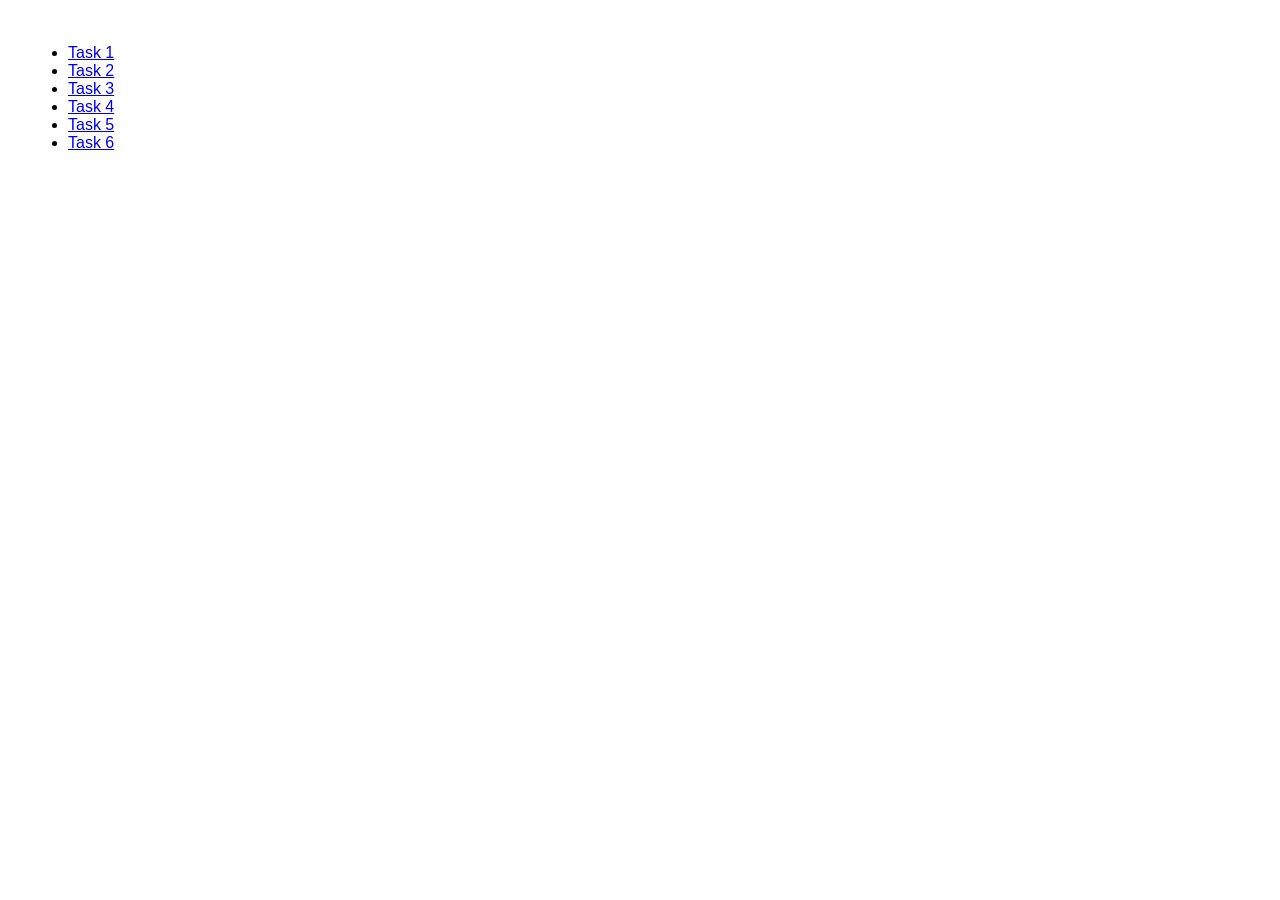
<file: index.html>
<!DOCTYPE html>
<html lang="en">
<head>
  <meta charset="UTF-8" />
  <title>HW-07</title>
  <link rel="stylesheet" href="./css/styles.css" />
</head>
<body>
  <ul>
    <li><a href="./task-1.html">Task 1</a></li>
    <li><a href="./task-2.html">Task 2</a></li>
    <li><a href="./task-3.html">Task 3</a></li>
    <li><a href="./task-4.html">Task 4</a></li>
    <li><a href="./task-5.html">Task 5</a></li>
    <li><a href="./task-6.html">Task 6</a></li>
  </ul>
</body>
</html>
</file>
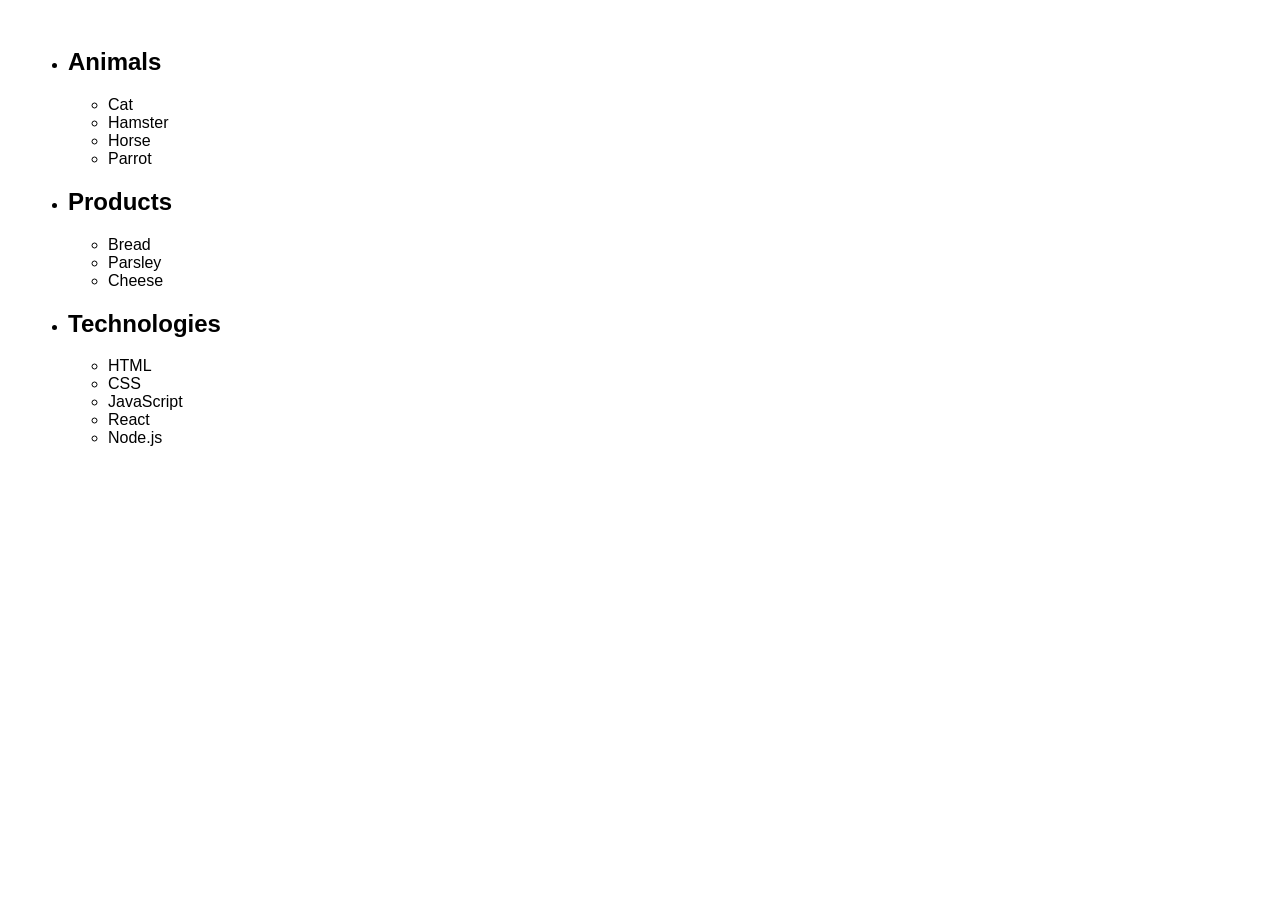
<file: task-1.html>
<!DOCTYPE html>
<html lang="en">
<head>
  <meta charset="UTF-8" />
  <title>Task 1</title>
  <link rel="stylesheet" href="./css/styles.css" />
</head>
<body>
  <ul id="categories">
    <li class="item">
      <h2>Animals</h2>
      <ul>
        <li>Cat</li>
        <li>Hamster</li>
        <li>Horse</li>
        <li>Parrot</li>
      </ul>
    </li>

    <li class="item">
      <h2>Products</h2>
      <ul>
        <li>Bread</li>
        <li>Parsley</li>
        <li>Cheese</li>
      </ul>
    </li>

    <li class="item">
      <h2>Technologies</h2>
      <ul>
        <li>HTML</li>
        <li>CSS</li>
        <li>JavaScript</li>
        <li>React</li>
        <li>Node.js</li>
      </ul>
    </li>
  </ul>

  <script src="./js/task-1.js"></script>
</body>
</html>
</file>
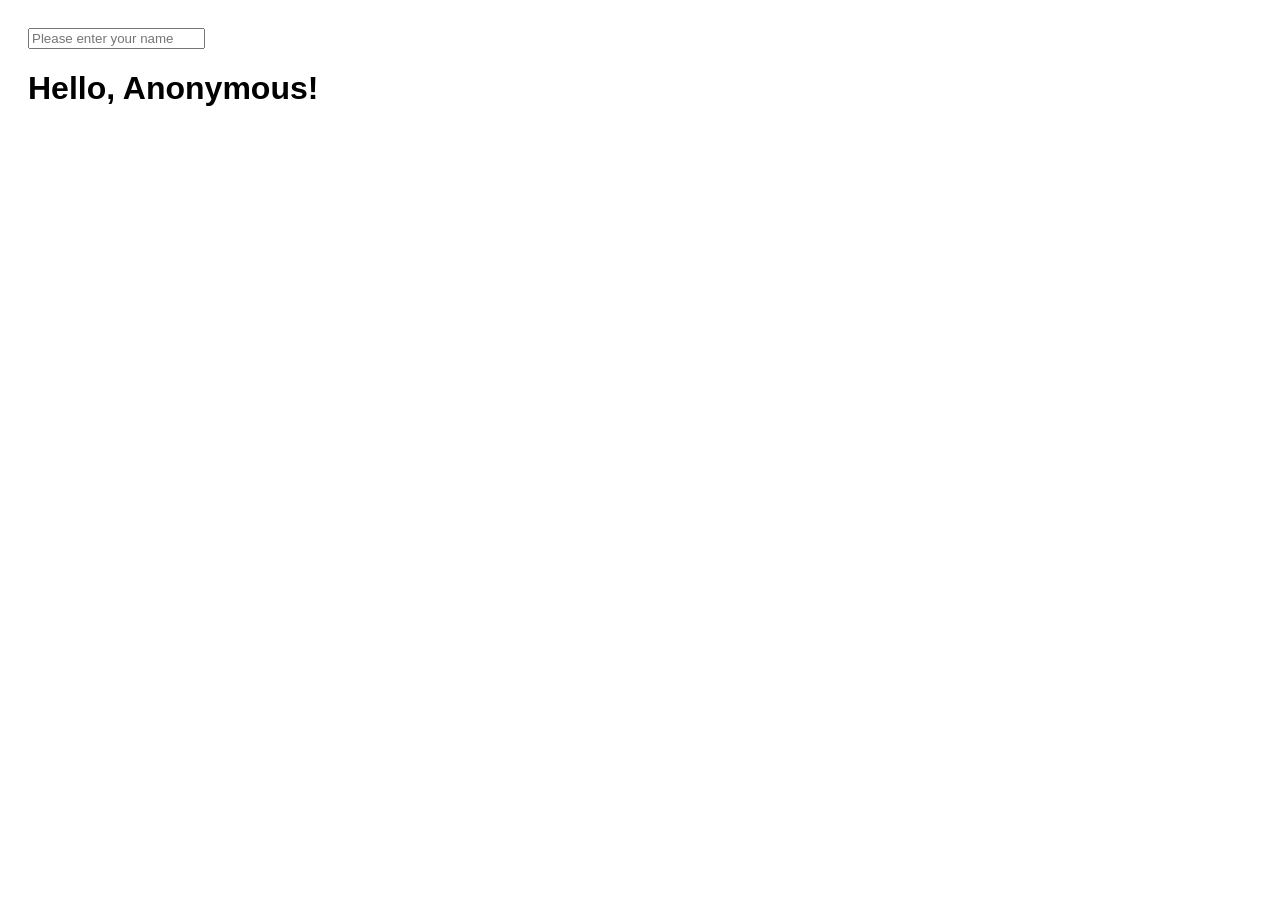
<file: task-3.html>
<!DOCTYPE html>
<html lang="en">
<head>
  <meta charset="UTF-8" />
  <title>Task 3</title>
  <link rel="stylesheet" href="./css/styles.css" />
</head>
<body>
  <input type="text" id="name-input" placeholder="Please enter your name" />
  <h1>Hello, <span id="name-output">Anonymous</span>!</h1>

  <script src="./js/task-3.js"></script>
</body>
</html>
</file>
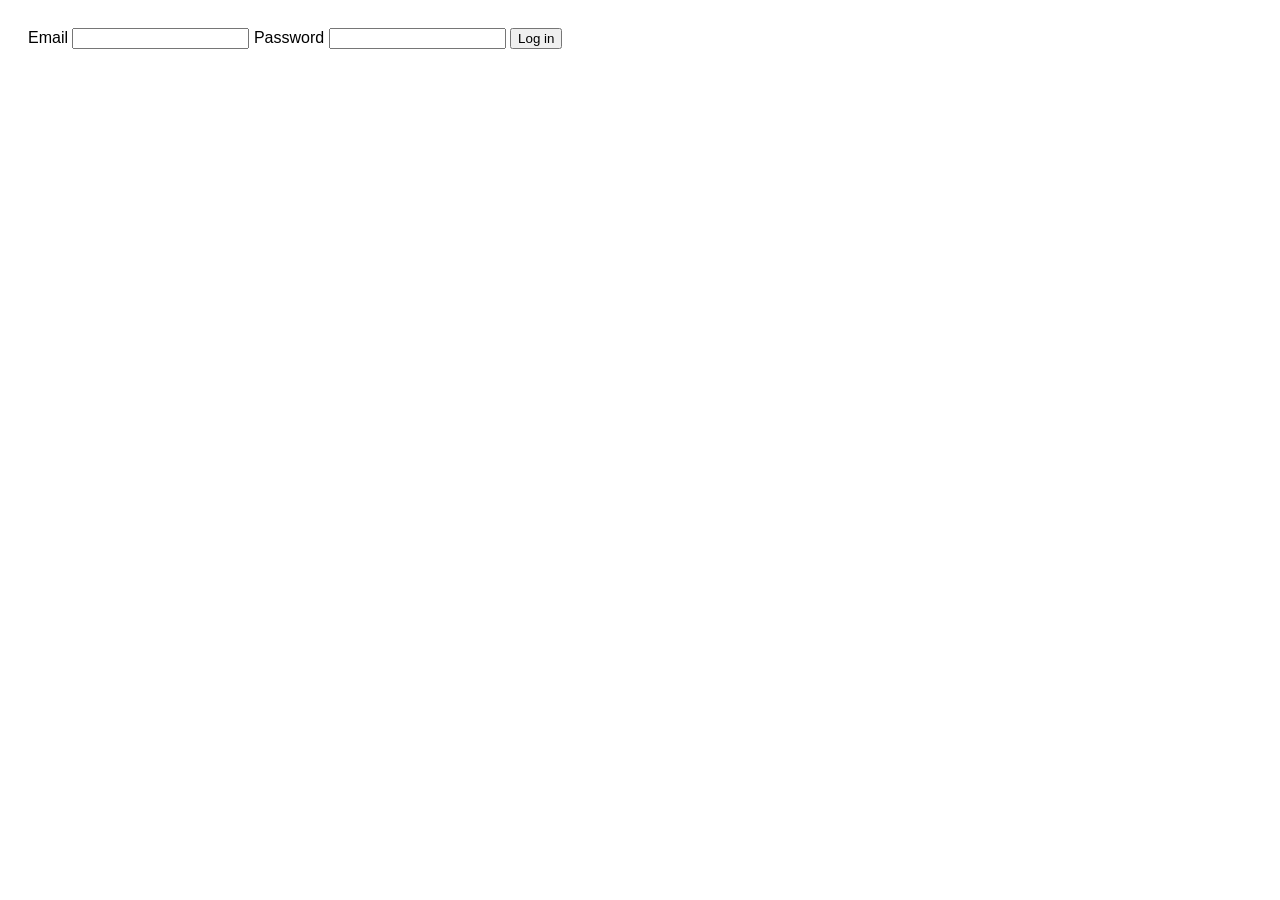
<file: task-4.html>
<!DOCTYPE html>
<html lang="en">
<head>
  <meta charset="UTF-8" />
  <title>Task 4</title>
  <link rel="stylesheet" href="./css/styles.css" />
</head>
<body>
  <form class="login-form">
    <label>
      Email
      <input type="email" name="email" />
    </label>
    <label>
      Password
      <input type="password" name="password" />
    </label>
    <button type="submit">Log in</button>
  </form>

  <script src="./js/task-4.js"></script>
</body>
</html>
</file>
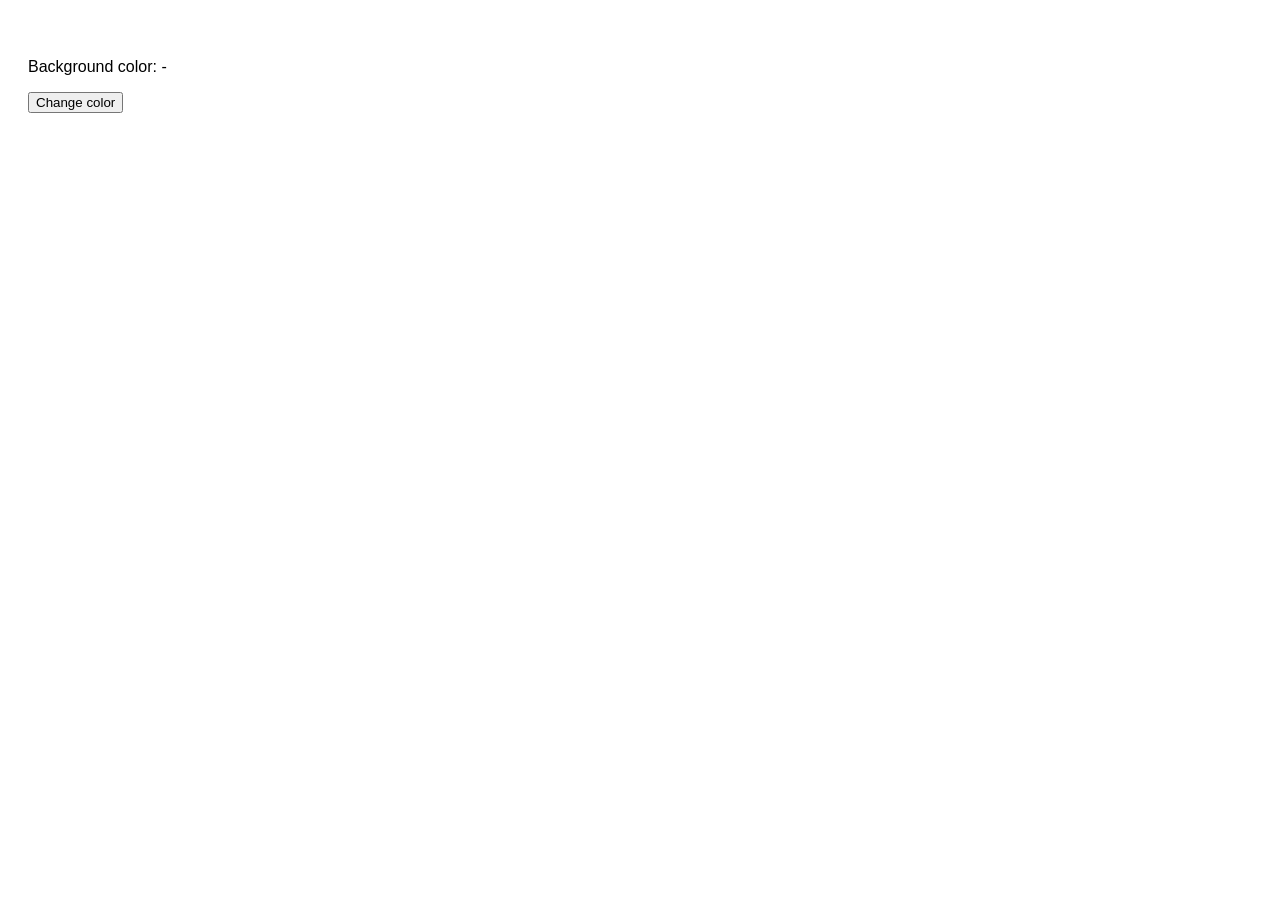
<file: task-5.html>
<!DOCTYPE html>
<html lang="en">
<head>
  <meta charset="UTF-8" />
  <title>Task 5</title>
  <link rel="stylesheet" href="./css/styles.css" />
</head>
<body>
  <div class="widget">
    <p>Background color: <span class="color">-</span></p>
    <button class="change-color">Change color</button>
  </div>

  <script src="./js/task-5.js"></script>
</body>
</html>
</file>
<file: css/styles.css>
* {
  box-sizing: border-box;
}

body {
  font-family: Arial, Helvetica, sans-serif;
  padding: 20px;
}

/* ===== TASK 2 - GALLERY ===== */

.gallery {
  list-style: none;
  padding: 0;
  margin: 0;

  display: flex;
  gap: 20px;
}

.gallery img {
  display: block;
  width: 300px;
  height: auto;
}

/* ===== TASK 6 - BOXES ===== */

#boxes {
  display: flex;
  flex-wrap: wrap;
  gap: 10px;
  margin-top: 20px;
}

/* ===== TASK 5 - COLOR WIDGET ===== */

.widget {
  margin-top: 30px;
}
</file>
